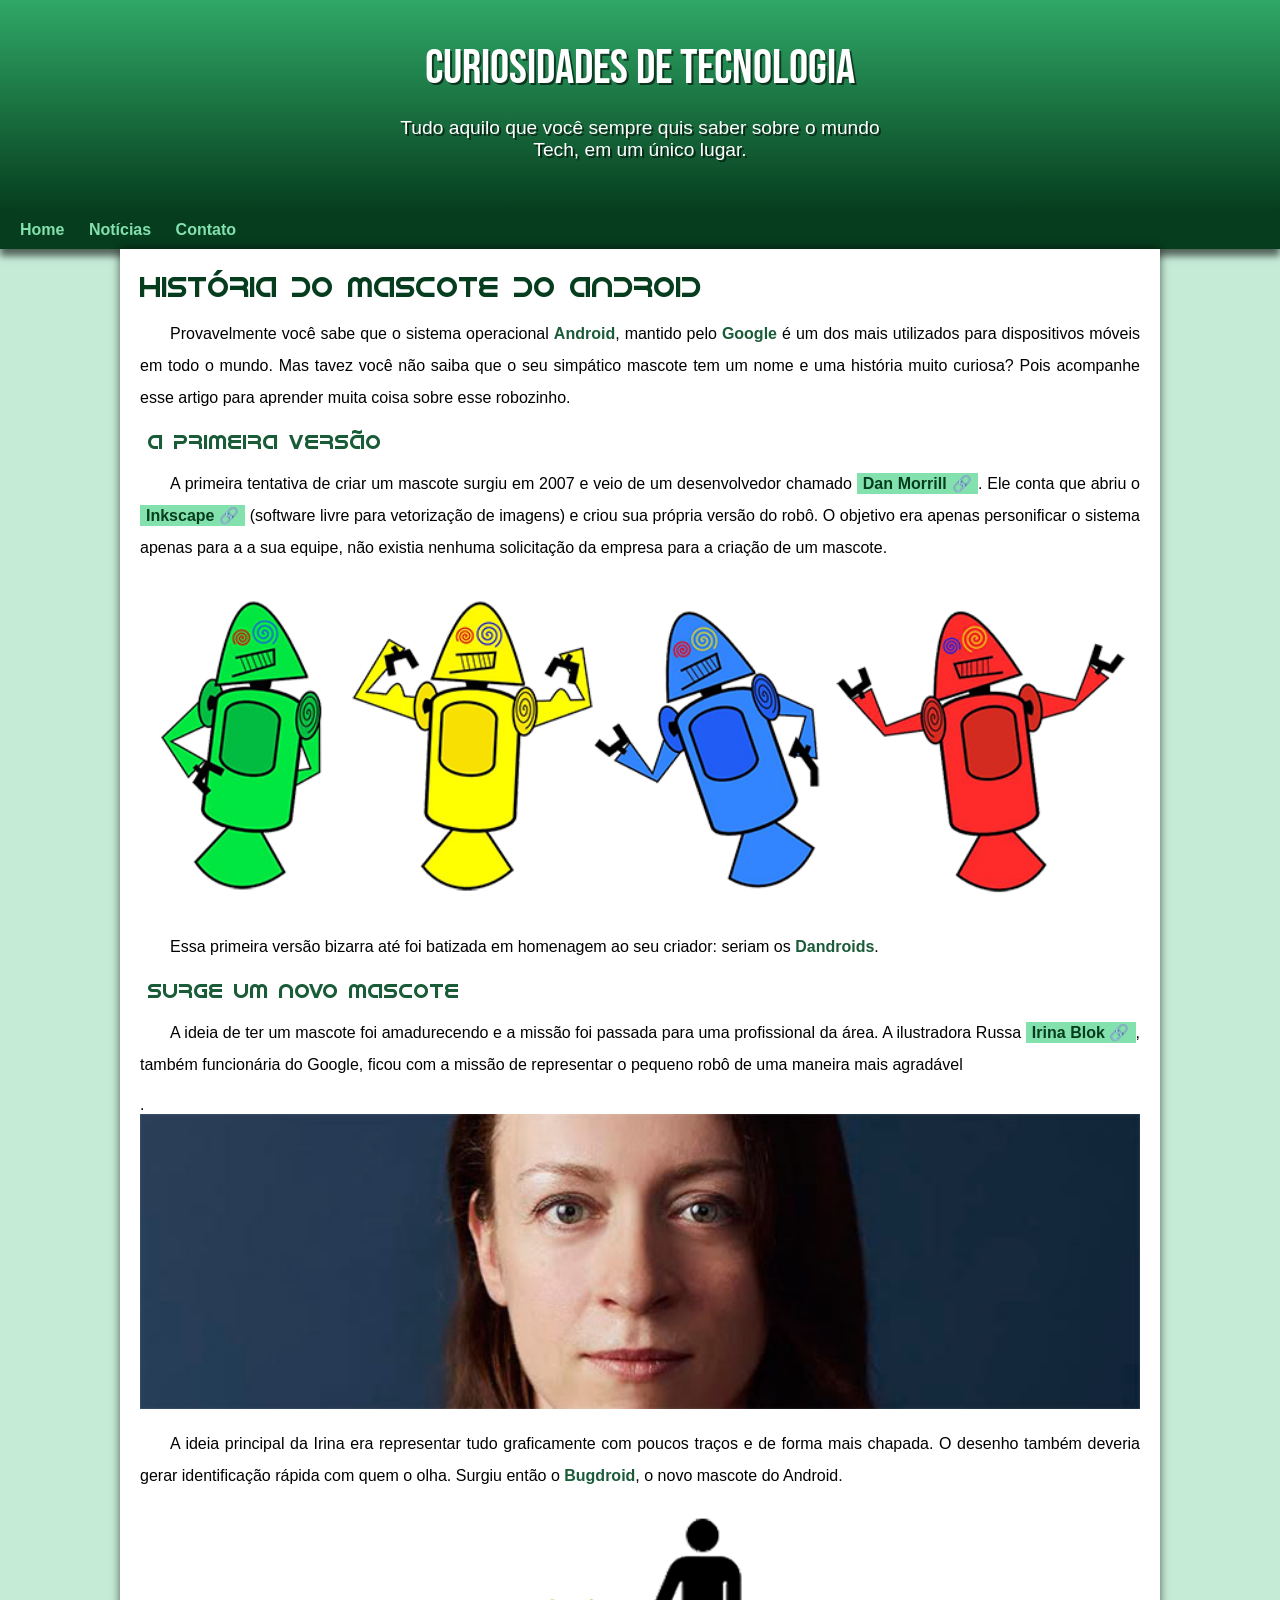
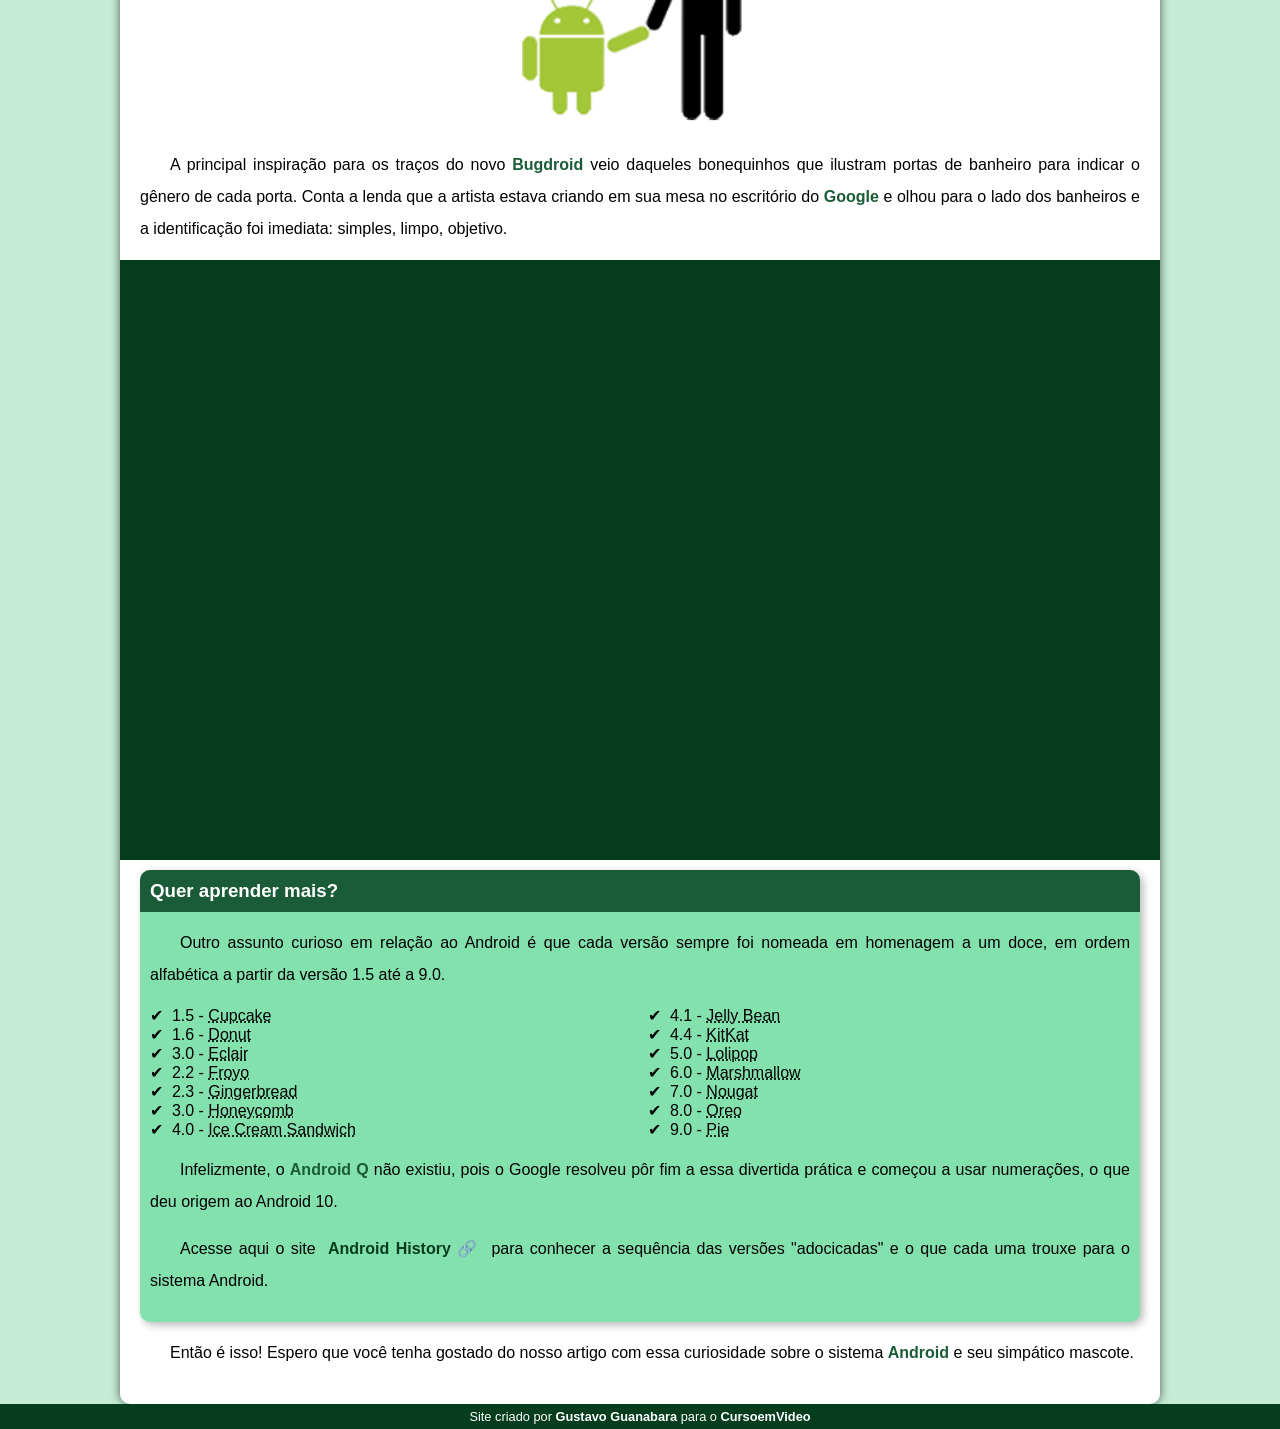
<file: index.html>
<!DOCTYPE html>
<html lang="pt-br">

<head>
    <meta charset="UTF-8">
    <meta name="viewport" content="width=device-width, initial-scale=1.0">
    <title>Como surgiu o mascote do Android</title>
    <link rel="shortcut icon" href="imagens/favicon.ico" type="image/x-icon">
    <link rel="stylesheet" href="estilo/style.css">
</head>

<body>
    <header>
        <h1>Curiosidades de Tecnologia</h1>
        <p>Tudo aquilo que você sempre quis saber sobre o mundo Tech, em um único lugar.</p>
    </header>
    <nav>
        <a href="#">Home</a>
        <a href="#">Notícias</a>
        <a href="#">Contato</a>
    </nav>
    <main>
        <article>
            <h1>História do Mascote do Android</h1>

            <p>
                Provavelmente você sabe que o sistema operacional <strong>Android</strong>, mantido pelo <strong>Google</strong> é um dos mais utilizados para dispositivos móveis em todo o mundo. Mas tavez você não saiba que o seu simpático mascote tem um nome e uma história muito curiosa? Pois acompanhe esse artigo para aprender muita coisa sobre esse robozinho.
            </p>

            <h2>A primeira versão</h2>

            <p>
                A primeira tentativa de criar um mascote surgiu em 2007 e veio de um desenvolvedor chamado <a href="https://androidcommunity.com/dan-morrill-shows-us-the-android-mascot-that-almost-was-20130103/" class="externo" target="_blank">Dan Morrill</a>. Ele conta que abriu o <a href="https://inkscape.org/pt-br" class="externo" target="_blank">Inkscape</a> (software livre para vetorização de imagens) e criou sua própria versão do robô. O objetivo era apenas personificar o sistema apenas para a a sua equipe, não existia nenhuma solicitação da empresa para a criação de um mascote.
            </p>

            <picture>
                <source media="(max-width: 600px)" srcset="imagens/dan-droids-pq.png">
                <img src="imagens/dan-droids.png" alt="primeiro mascote do android">
            </picture>

            <p>Essa primeira versão bizarra até foi batizada em homenagem ao seu criador: seriam os <strong>Dandroids</strong>.</p>

            <h2>Surge um novo mascote</h2>

            <p>
                A ideia de ter um mascote foi amadurecendo e a missão foi passada para uma profissional da área. A
                ilustradora Russa <a href="https://irinablok.com/android" class="externo" target="_blank">Irina Blok</a>, também funcionária do Google, ficou com a missão de representar o pequeno robô de uma maneira mais agradável
            </p>.

            <picture>
                <source media="(max-width: 600px)" srcset="imagens/irina-blok-pq.jpg">
                <img src="imagens/irina-blok.jpg" alt="Irina Blok, criadora do Bugdroid">
            </picture>

            <p>
                A ideia principal da Irina era representar tudo graficamente com poucos traços e de forma mais chapada. O desenho também deveria gerar identificação rápida com quem o olha. Surgiu então o <strong>Bugdroid</strong>, o novo mascote do Android.
            </p>

            <img src="imagens/bugdroid.png" class="pequena" alt="Bugdroid">

            <p>
                A principal inspiração para os traços do novo <strong>Bugdroid</strong> veio daqueles bonequinhos que ilustram portas de
                banheiro para indicar o gênero de cada porta. Conta a lenda que a artista estava criando em sua mesa no
                escritório do <strong>Google</strong> e olhou para o lado dos banheiros e a identificação foi imediata: simples, limpo,
                objetivo.
            </p>

            <div class="video">
                <iframe width="560" height="315" src="https://www.youtube.com/embed/l2UDgpLz20M?si=EbDY6tvoc72U9V2e"
                    title="YouTube video player" frameborder="0"
                    allow="accelerometer; autoplay; clipboard-write; encrypted-media; gyroscope; picture-in-picture; web-share"
                    referrerpolicy="strict-origin-when-cross-origin" allowfullscreen>
                </iframe>
            </div>

            <aside>
                <h3>Quer aprender mais?</h3>
                <p>
                    Outro assunto curioso em relação ao Android é que cada versão sempre foi nomeada em homenagem a um doce, em ordem alfabética a partir da versão 1.5 até a 9.0.
                </p>
                <ul>
                    <li>1.5 - <abbr title="Bolo de Copo">Cupcake</abbr></li>
                    <li>1.6 - <abbr title="Rosquinha">Donut</abbr></li>
                    <li>3.0 - <abbr title="Bomba">Eclair</abbr></li>
                    <li>2.2 - <abbr title="Iogurt Congelado">Froyo</abbr></li>
                    <li>2.3 - <abbr title="Biscoito de Gengibre">Gingerbread</abbr></li>
                    <li>3.0 - <abbr title="Favo de Mel">Honeycomb</abbr></li>
                    <li>4.0 - <abbr title="Sanduíche de Sorvete">Ice Cream Sandwich</abbr></li>
                    <li>4.1 - <abbr title="Jujuba">Jelly Bean</abbr></li>
                    <li>4.4 - <abbr title="KitKat">KitKat</abbr></li>
                    <li>5.0 - <abbr title="Pirulito">Lolipop</abbr></li>
                    <li>6.0 - <abbr title="Marshmallow">Marshmallow</abbr></li>
                    <li>7.0 - <abbr title="Torrone">Nougat</abbr></li>
                    <li>8.0 - <abbr title="Oreo">Oreo</abbr></li>
                    <li>9.0 - <abbr title="Torta">Pie</abbr></li>
                </ul>
                <p>
                    Infelizmente, o <strong>Android Q</strong> não existiu, pois o Google resolveu pôr fim a essa divertida prática e começou a usar numerações, o que deu origem ao Android 10.
                </p>
                <p>
                    Acesse aqui o site <a href="https://android.com/intl/en_uk/history/#/donut" class="externo" target="_blank">Android History</a> para conhecer a sequência das versões "adocicadas" e o que cada uma trouxe para o sistema Android.
                </p>
            </aside>
            <p>
                Então é isso! Espero que você tenha gostado do nosso artigo com essa curiosidade sobre o sistema <strong>Android</strong> e seu simpático mascote.
            </p>
        </article>
    </main>
    <footer>
        <p>Site criado por <a href="https://gustavoguanabara.github.io/" target="_blank ">Gustavo Guanabara</a> para o <a href="https://www.youtube.com/cursoemvideo" target="_blank">CursoemVideo</a></p>
    </footer>
</body>

</html>
</file>
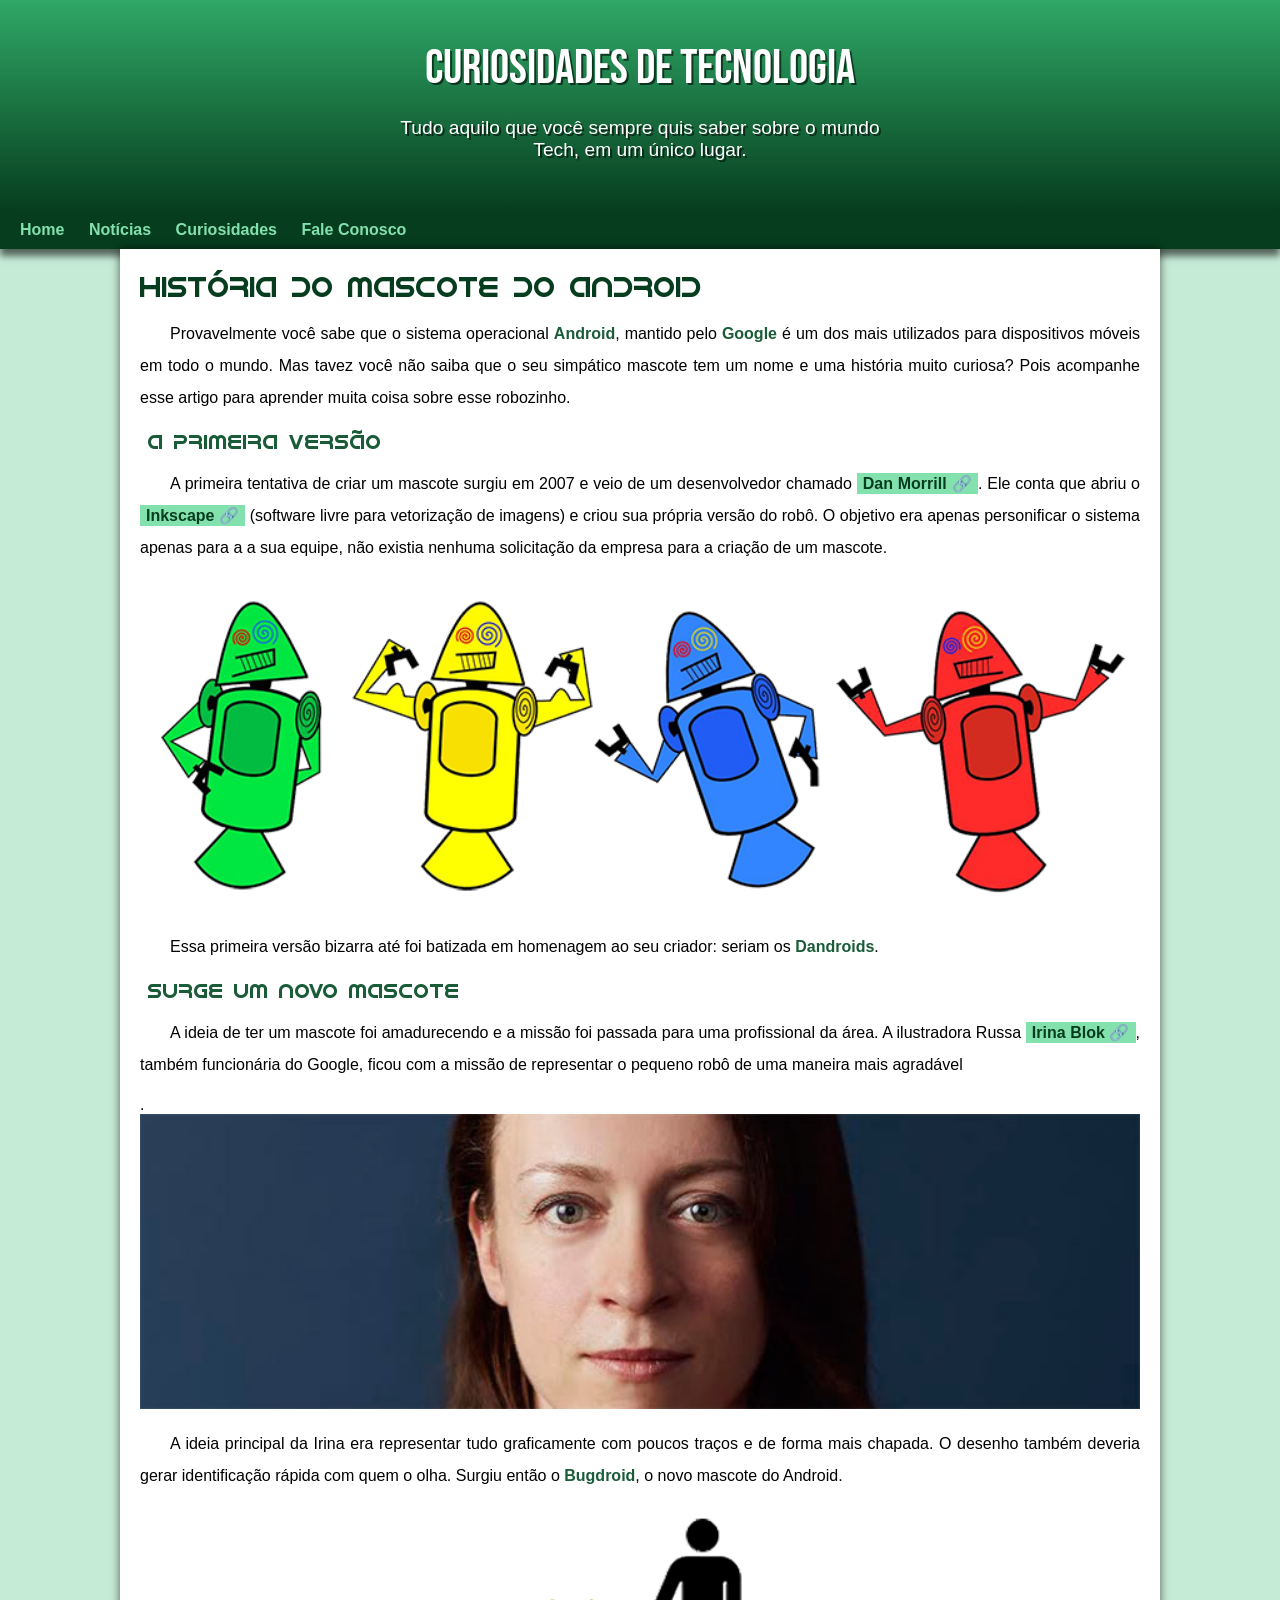
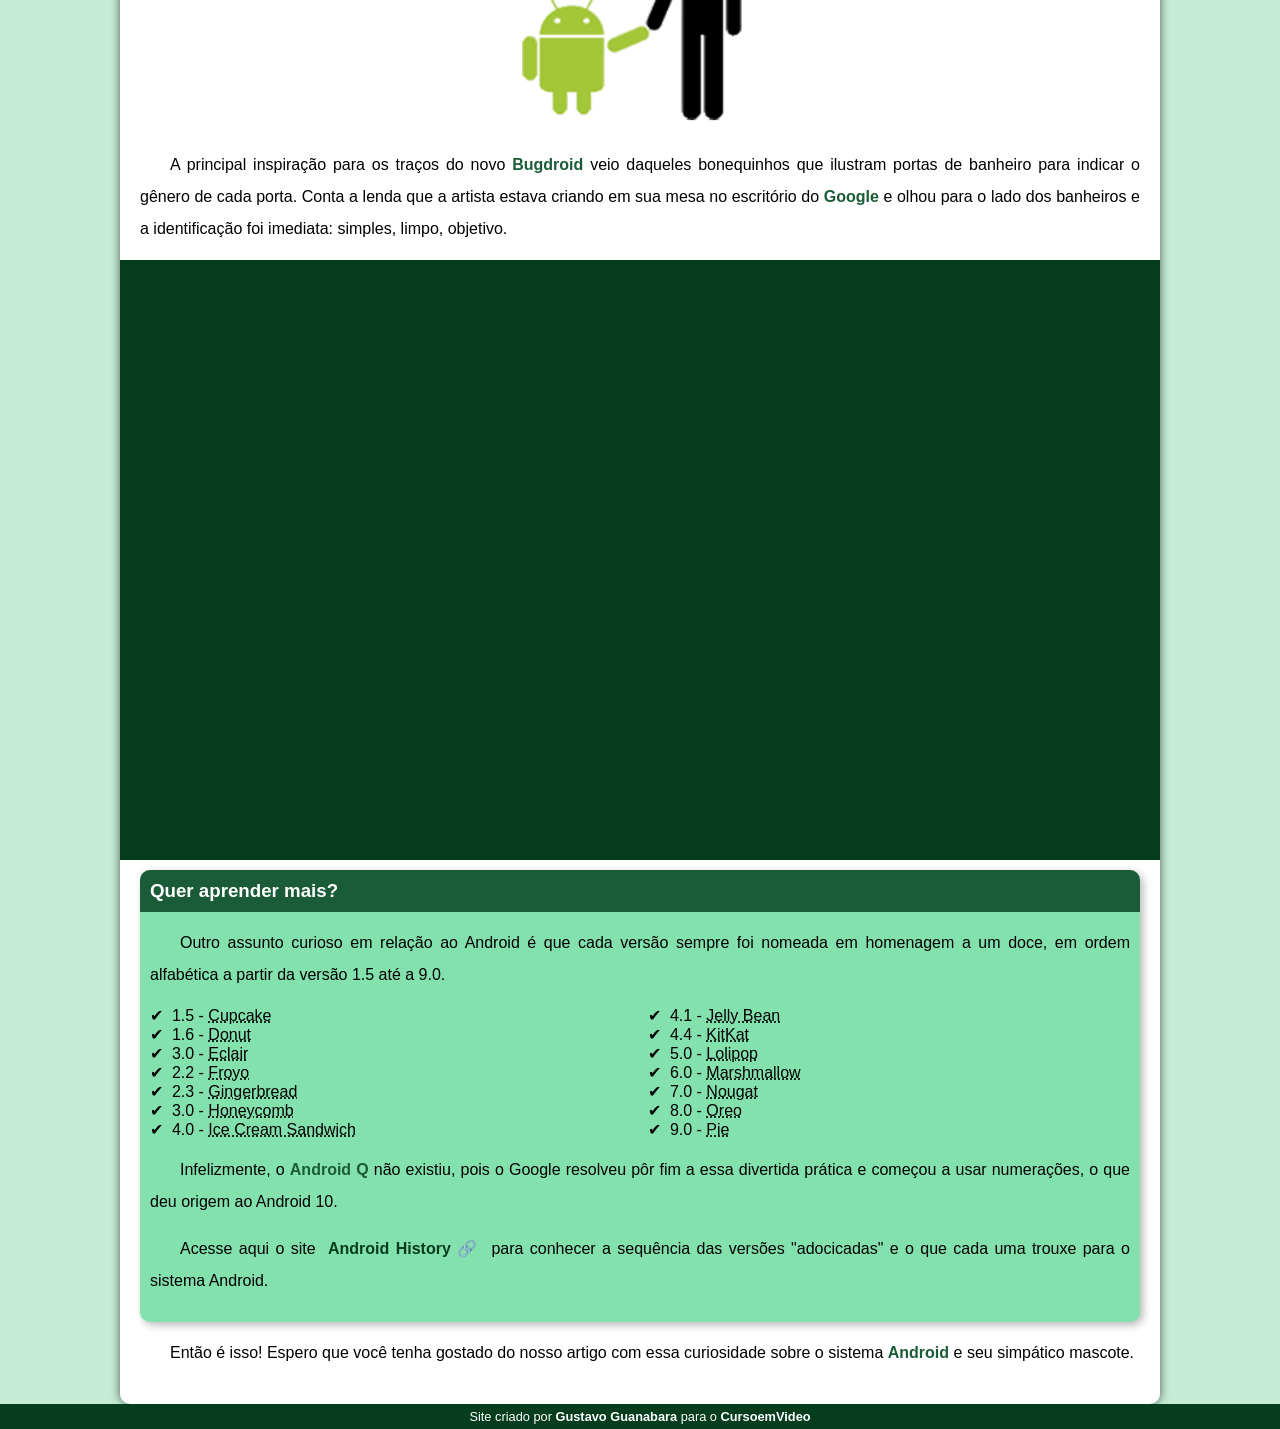
<file: index.html.html>
<!DOCTYPE html>
<html lang="pt-br">

<head>
    <meta charset="UTF-8">
    <meta name="viewport" content="width=device-width, initial-scale=1.0">
    <title>Como surgiu o mascote do Android</title>
    <link rel="shortcut icon" href="imagens/favicon.ico" type="image/x-icon">
    <link rel="stylesheet" href="estilo/style.css">
</head>

<body>
    <header>
        <h1>Curiosidades de Tecnologia</h1>
        <p>Tudo aquilo que você sempre quis saber sobre o mundo Tech, em um único lugar.</p>
    </header>
    <nav>
        <a href="#">Home</a>
        <a href="#">Notícias</a>
        <a href="#">Curiosidades</a>
        <a href="#">Fale Conosco</a>
    </nav>
    <main>
        <article>
            <h1>História do Mascote do Android</h1>

            <p>
                Provavelmente você sabe que o sistema operacional <strong>Android</strong>, mantido pelo <strong>Google</strong> é um dos mais utilizados para dispositivos móveis em todo o mundo. Mas tavez você não saiba que o seu simpático mascote tem um nome e uma história muito curiosa? Pois acompanhe esse artigo para aprender muita coisa sobre esse robozinho.
            </p>

            <h2>A primeira versão</h2>

            <p>
                A primeira tentativa de criar um mascote surgiu em 2007 e veio de um desenvolvedor chamado <a href="https://androidcommunity.com/dan-morrill-shows-us-the-android-mascot-that-almost-was-20130103/" class="externo" target="_blank">Dan Morrill</a>. Ele conta que abriu o <a href="https://inkscape.org/pt-br" class="externo" target="_blank">Inkscape</a> (software livre para vetorização de imagens) e criou sua própria versão do robô. O objetivo era apenas personificar o sistema apenas para a a sua equipe, não existia nenhuma solicitação da empresa para a criação de um mascote.
            </p>

            <picture>
                <source media="(max-width: 600px)" srcset="imagens/dan-droids-pq.png">
                <img src="imagens/dan-droids.png" alt="primeiro mascote do android">
            </picture>

            <p>Essa primeira versão bizarra até foi batizada em homenagem ao seu criador: seriam os <strong>Dandroids</strong>.</p>

            <h2>Surge um novo mascote</h2>

            <p>
                A ideia de ter um mascote foi amadurecendo e a missão foi passada para uma profissional da área. A
                ilustradora Russa <a href="https://irinablok.com/android" class="externo" target="_blank">Irina Blok</a>, também funcionária do Google, ficou com a missão de representar o pequeno robô de uma maneira mais agradável
            </p>.

            <picture>
                <source media="(max-width: 600px)" srcset="imagens/irina-blok-pq.jpg">
                <img src="imagens/irina-blok.jpg" alt="Irina Blok, criadora do Bugdroid">
            </picture>

            <p>
                A ideia principal da Irina era representar tudo graficamente com poucos traços e de forma mais chapada. O desenho também deveria gerar identificação rápida com quem o olha. Surgiu então o <strong>Bugdroid</strong>, o novo mascote do Android.
            </p>

            <img src="imagens/bugdroid.png" class="pequena" alt="Bugdroid">

            <p>
                A principal inspiração para os traços do novo <strong>Bugdroid</strong> veio daqueles bonequinhos que ilustram portas de
                banheiro para indicar o gênero de cada porta. Conta a lenda que a artista estava criando em sua mesa no
                escritório do <strong>Google</strong> e olhou para o lado dos banheiros e a identificação foi imediata: simples, limpo,
                objetivo.
            </p>

            <div class="video">
                <iframe width="560" height="315" src="https://www.youtube.com/embed/l2UDgpLz20M?si=EbDY6tvoc72U9V2e"
                    title="YouTube video player" frameborder="0"
                    allow="accelerometer; autoplay; clipboard-write; encrypted-media; gyroscope; picture-in-picture; web-share"
                    referrerpolicy="strict-origin-when-cross-origin" allowfullscreen>
                </iframe>
            </div>

            <aside>
                <h3>Quer aprender mais?</h3>
                <p>
                    Outro assunto curioso em relação ao Android é que cada versão sempre foi nomeada em homenagem a um doce, em ordem alfabética a partir da versão 1.5 até a 9.0.
                </p>
                <ul>
                    <li>1.5 - <abbr title="Bolo de Copo">Cupcake</abbr></li>
                    <li>1.6 - <abbr title="Rosquinha">Donut</abbr></li>
                    <li>3.0 - <abbr title="Bomba">Eclair</abbr></li>
                    <li>2.2 - <abbr title="Iogurt Congelado">Froyo</abbr></li>
                    <li>2.3 - <abbr title="Biscoito de Gengibre">Gingerbread</abbr></li>
                    <li>3.0 - <abbr title="Favo de Mel">Honeycomb</abbr></li>
                    <li>4.0 - <abbr title="Sanduíche de Sorvete">Ice Cream Sandwich</abbr></li>
                    <li>4.1 - <abbr title="Jujuba">Jelly Bean</abbr></li>
                    <li>4.4 - <abbr title="KitKat">KitKat</abbr></li>
                    <li>5.0 - <abbr title="Pirulito">Lolipop</abbr></li>
                    <li>6.0 - <abbr title="Marshmallow">Marshmallow</abbr></li>
                    <li>7.0 - <abbr title="Torrone">Nougat</abbr></li>
                    <li>8.0 - <abbr title="Oreo">Oreo</abbr></li>
                    <li>9.0 - <abbr title="Torta">Pie</abbr></li>
                </ul>
                <p>
                    Infelizmente, o <strong>Android Q</strong> não existiu, pois o Google resolveu pôr fim a essa divertida prática e começou a usar numerações, o que deu origem ao Android 10.
                </p>
                <p>
                    Acesse aqui o site <a href="https://android.com/intl/en_uk/history/#/donut" class="externo" target="_blank">Android History</a> para conhecer a sequência das versões "adocicadas" e o que cada uma trouxe para o sistema Android.
                </p>
            </aside>
            <p>
                Então é isso! Espero que você tenha gostado do nosso artigo com essa curiosidade sobre o sistema <strong>Android</strong> e seu simpático mascote.
            </p>
        </article>
    </main>
    <footer>
        <p>Site criado por <a href="https://gustavoguanabara.github.io/" target="_blank ">Gustavo Guanabara</a> para o <a href="https://www.youtube.com/cursoemvideo" target="_blank">CursoemVideo</a></p>
    </footer>
</body>

</html>
</file>
<file: estilo/style.css>
@charset "UTF 8";

@import url('https://fonts.googleapis.com/css2?family=Bebas+Neue&display=swap');

@font-face {
    font-family: 'Android';
    src: url('../fontes/idroid.otf') format('opentype');
    font-weight: normal;
}

* {
    margin: 0px;
    padding: 0px;
}

:root {
    --cor0: #c5ebd6;
    --cor1: #83e1ad;
    --cor2: #3ddc84;
    --cor3: #2fa866;
    --cor4: #1a5c37;
    --cor5: #063d1e;

    --fonte-padrao: Arial, Verdana, Helvetica, sans-serif;
    --fonte-destaque: 'Bebas Neue', cursive;
    --fonte-android: 'Android', cursive;
}

body {
    background-color: var(--cor0);
    font-family: var(--fonte-padrao);
}

a.externo:after {
    content: '\00A0\1F517';
}

header {
    background-image: linear-gradient(to bottom, var(--cor3), var(--cor5));
    min-height: 150px;
    text-align: center;
    padding-top: 40px;
}

header>h1 {
    color: white;
    font-family: var(--fonte-destaque);
    font-size: 3em;
    font-weight: normal;
    margin-bottom: 20px;
    text-shadow: 2px 2px 0px rgba(0, 0, 0, 0.582);
}

header>p {
    font-family: var(--fonte-padrao);
    font-size: 1.2em;
    color: white;
    max-width: 500px;
    padding-right: 10px;
    padding-left: 10px;
    margin: auto;
    padding-bottom: 50px;
    text-shadow: 2px 2px 0px rgba(0, 0, 0, 0.582);
}

nav {
    background-color: var(--cor5);
    padding: 10px;
    box-shadow: 0px 7px 7px rgba(0, 0, 0, 0.582);
}

nav>a {
    color: var(--cor1);
    padding: 10px;
    border-radius: 5px;
    text-decoration: none;
    font-weight: bold;
    transition-duration: 0.5s;
}

nav>a:hover {
    background-color: var(--cor3);
    color: var(--cor5);
}

main {
    min-width: 300px;
    max-width: 1000px;
    margin: auto;
    padding: 20px;
    background-color: white;
    box-shadow: 0px 0px 10px rgba(0, 0, 0, 0.61);
    border-bottom-right-radius: 10px;
    border-bottom-left-radius: 10px;
}

main p {
    margin: 15px 0px;
    text-align: justify;
    text-indent: 30px;
    line-height: 2em;
    font-size: 1em;
}

main strong {
    color: var(--cor4);
    font-weight: bold;
}

main a {
    text-decoration: none;
    font-weight: bold;
    color: var(--cor5);
    background-color: var(--cor1);
    padding: 2px 6px;
}

main a:hover {
    text-decoration: underline;
    color: var(--cor4);
}

main h1 {
    color: var(--cor5);
    font-family: var(--fonte-android);
    font-weight: normal;
    font-size: 1.8em;
}

main h2 {
    font-family: var(--fonte-android);
    color: var(--cor4);
    font-size: 1.3em;
    font-weight: normal;
    background-image: linear-gradient(to right var(--cor1) transparent);
    text-indent: 8px;
}

main img {
    width: 100%;
}

main img.pequena {
    max-width: 350px;
    display: block;
    margin: auto;
}

div.video {
    background-color: var(--cor5);
    margin: 0px -20px 10px -20px;
    padding: 20px;
    padding-bottom: 58%;
    position: relative;
}

div.video>iframe {
    position: absolute;
    top: 5%;
    left: 5%;
    width: 90%;
    height: 90%;
}

aside {
    background-color: var(--cor1);
    padding: 10px;
    border-radius: 10px;
    box-shadow: 3px 3px 9px rgba(0, 0, 0, 0.281);
}

aside>h3 {
    background-color: var(--cor4);
    color: white;
    padding: 10px;
    margin: -10px -10px 0px -10px;
    border-radius: 10px 10px 0px 0px;
}

aside>ul {
    list-style-type: '\2714\00A0\00A0';
    list-style-position: inside;
    columns: 2;
}

footer {
    background-color: var(--cor5);
    color: white;
    text-align: center;
    font-size: 0.8em;
    padding: 5px;
}

footer a {
    color: white;
    font-weight: bolder;
    text-decoration: none;
}

footer a:hover {
    text-decoration: underline;
    color: var(--cor1);
}
</file>
